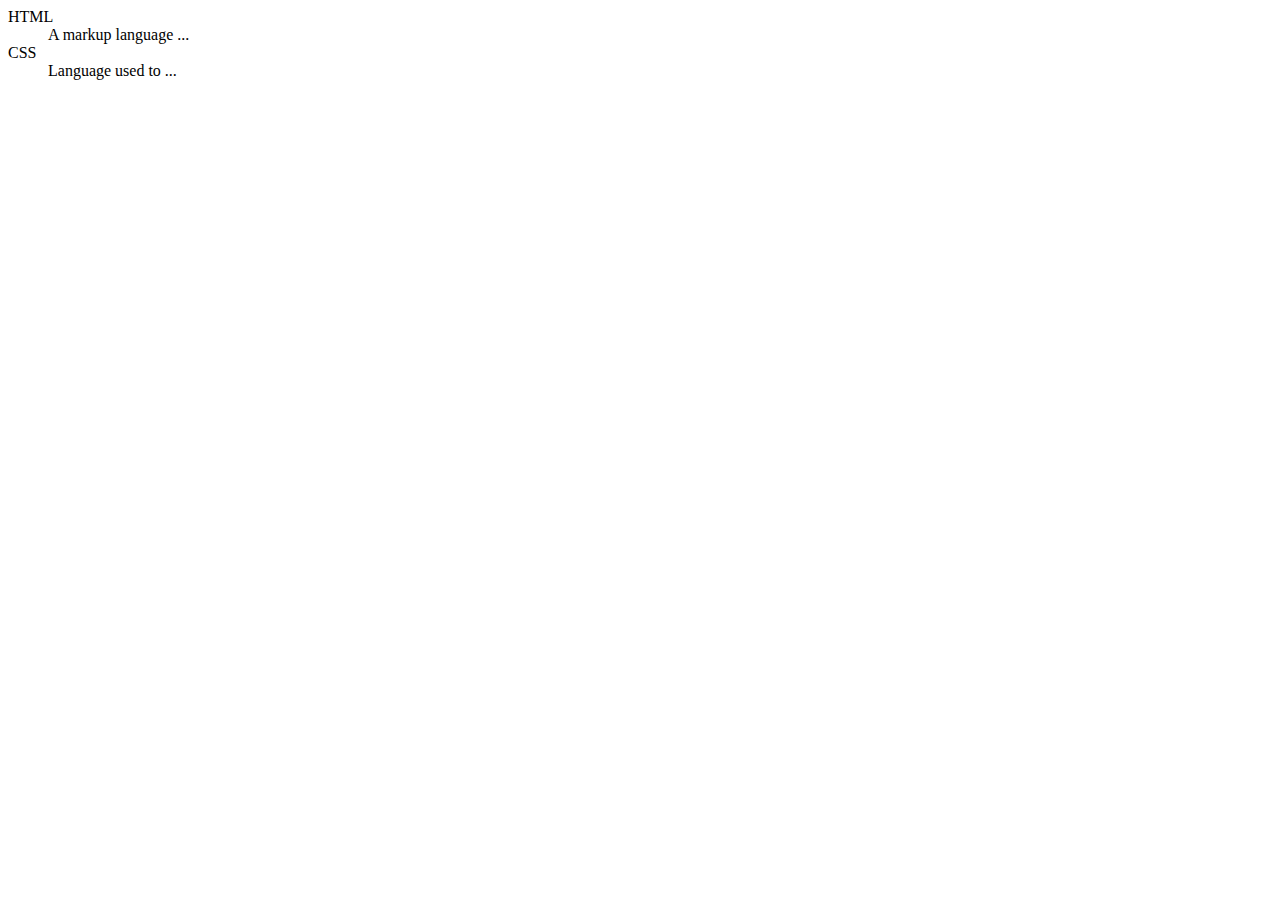
<file: Lab2/List.html>
<!DOCTYPE html>
<html lang="en">
<head>
    <meta charset="UTF-8">
    <meta http-equiv="X-UA-Compatible" content="IE=edge">
    <meta name="viewport" content="width=device-width, initial-scale=1.0">
    <title>Document</title>
</head>
<body>
    <d1>
        <dt>HTML</dt>
        <dd>A markup language ...</dd>
        <dt>CSS</dt>
        <dd>Language used to ...</dd>
    </d1>
</body>
</html>
</file>
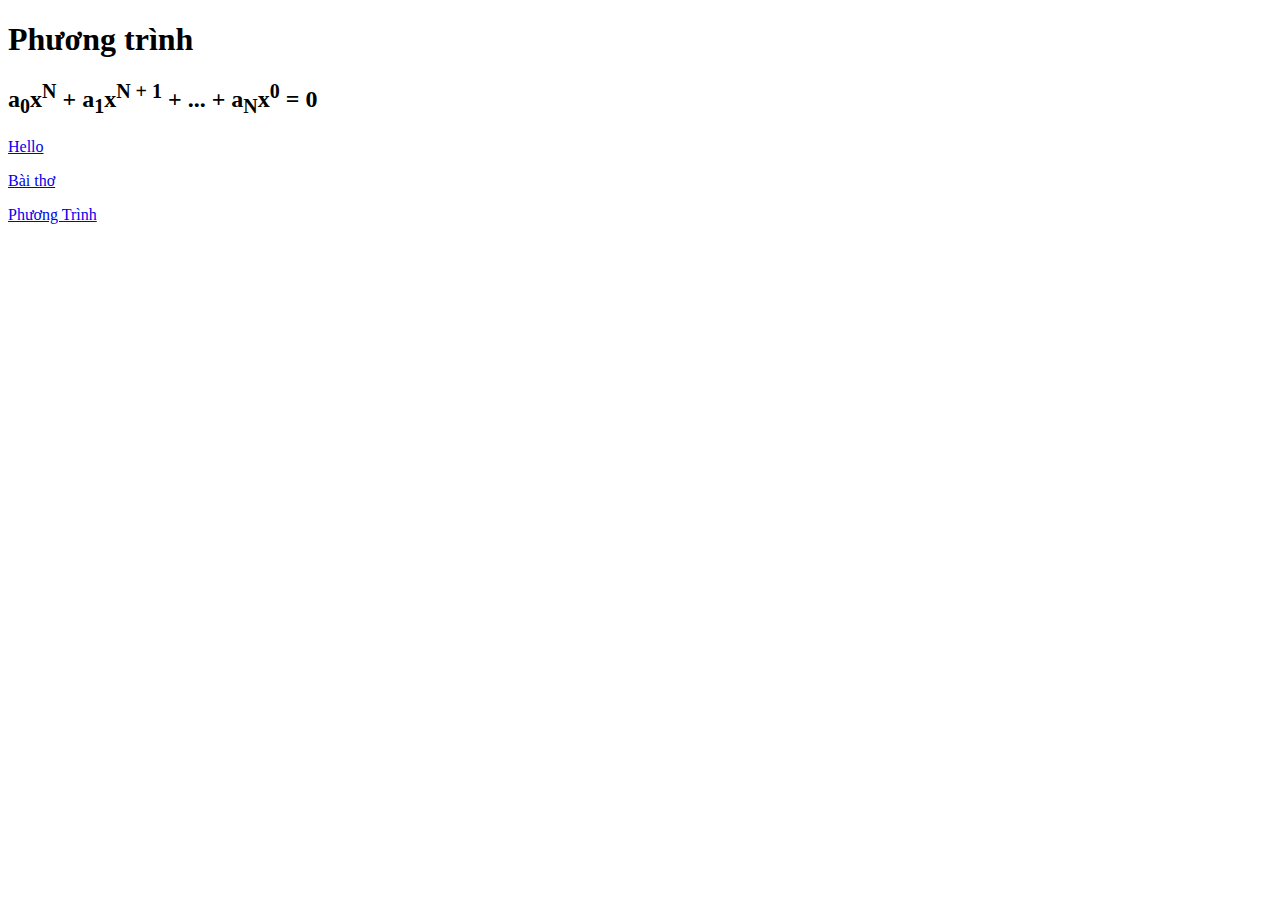
<file: Lab2/PhuongTrinh.html>
<!DOCTYPE html>
<html lang="en">
<head>
    <meta charset="UTF-8">
    <meta http-equiv="X-UA-Compatible" content="IE=edge">
    <meta name="viewport" content="width=device-width, initial-scale=1.0">
    <title>Hiepdeptrai1</title>
</head>
<body>
    <h1>Phương trình</h1>
    <h2>a<sub>0</sub>x<sup>N</sup> + a<sub>1</sub>x<sup>N + 1</sup> + ... + a<sub>N</sub>x<sup>0</sup> = 0</h2>
    <p><a href="Home.html">Hello</a></p>
    <p><a href="ThoTim.html">Bài thơ</a></p>
    <p><a href="PhuongTrinh.html">Phương Trình</a></p>
</body>
</html>
</file>
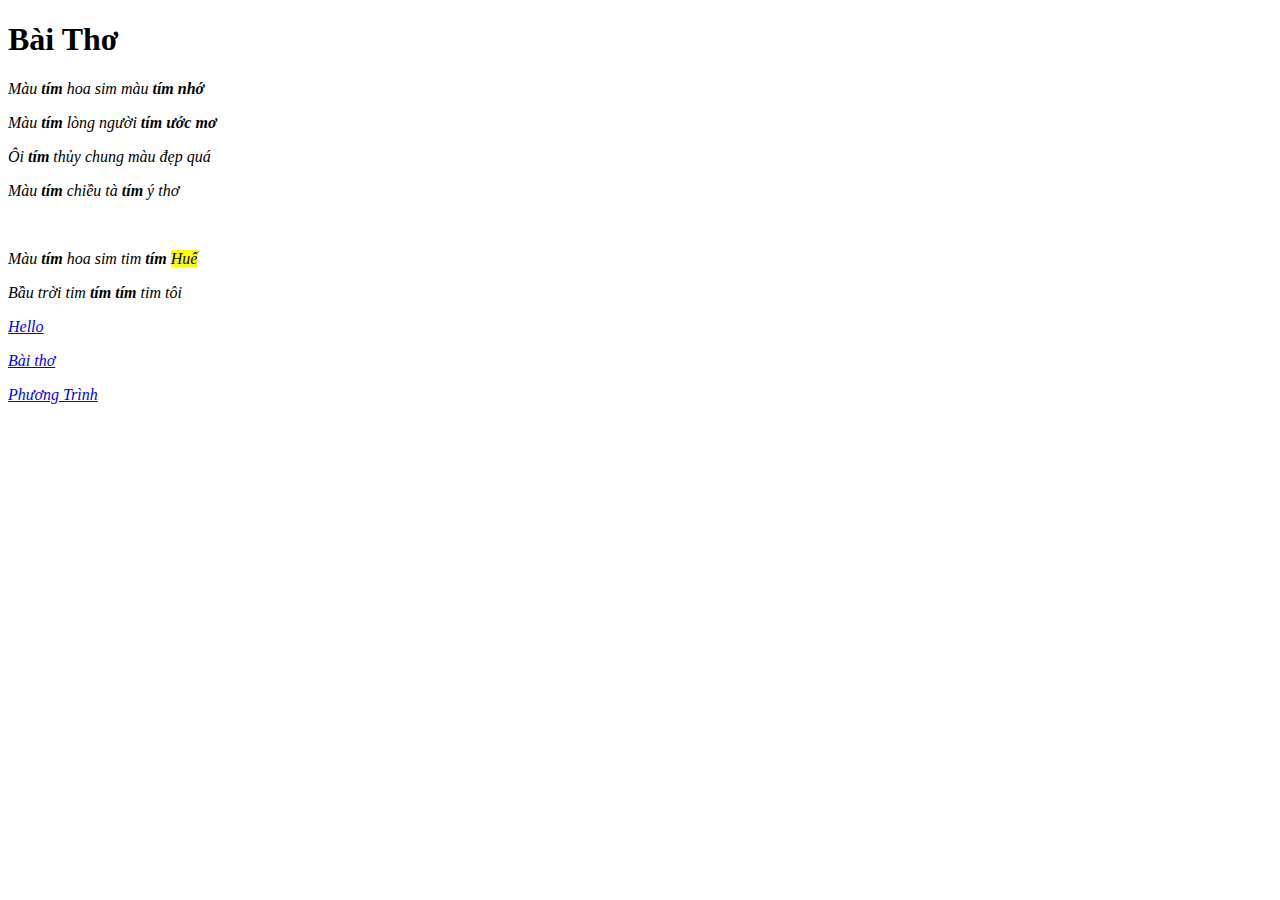
<file: Lab2/ThoTim.html>
<!DOCTYPE html>
<html lang="en">
<head>
    <meta charset="UTF-8">
    <meta http-equiv="X-UA-Compatible" content="IE=edge">
    <meta name="viewport" content="width=device-width, initial-scale=1.0">
    <title>Hiepdeptrai</title>
</head>
<body>
    <h1>Bài Thơ</h1>
    <p><em>Màu <strong>tím</strong> hoa sim màu <strong>tím nhớ</strong></em></p>
    <p><em>Màu <strong>tím </strong>lòng người <strong>tím ước mơ</strong></p>
    <p><em>Ôi <strong>tím</strong> thủy chung màu đẹp quá</em></p>    
    <p><em>Màu <strong>tím </strong>chiều tà <strong>tím </strong>ý thơ</em></p>
    <br>
    <p><em>Màu <strong>tím </strong>hoa sim tim <strong>tím </strong> <mark>Huế</mark></em></p>
    <p><em>Bầu trời tim <strong>tím tím </strong>tim tôi</em></p>
    <p><a href="Home.html">Hello</a></p>
    <p><a href="ThoTim.html">Bài thơ</a></p>
    <p><a href="PhuongTrinh.html">Phương Trình</a></p>
</body>
</html>
</file>
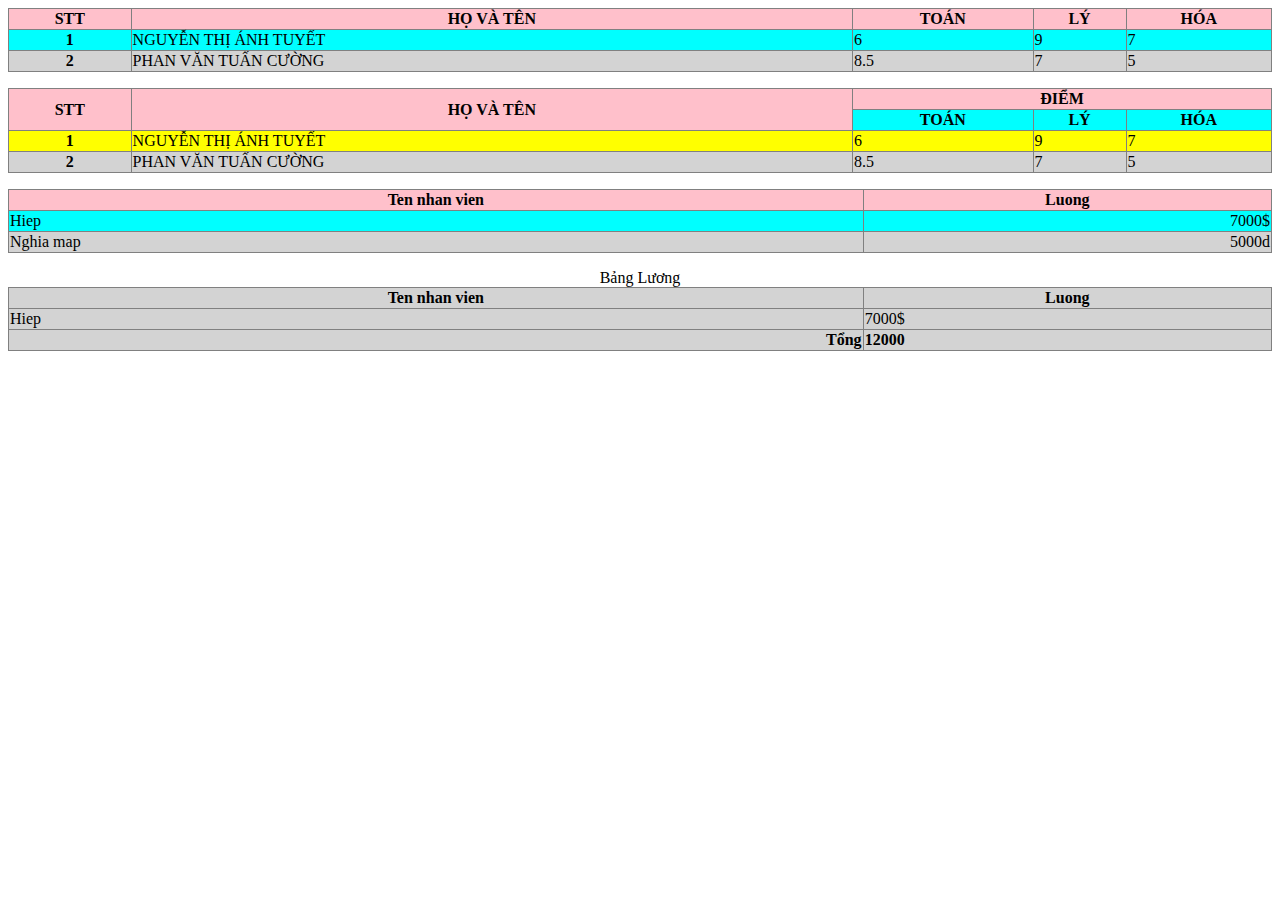
<file: table/table.html>
<!DOCTYPE html>
<html lang="en">
<head>
    <meta charset="UTF-8">
    <meta http-equiv="X-UA-Compatible" content="IE=edge">
    <meta name="viewport" content="width=device-width, initial-scale=1.0">
    <link rel="stylesheet" href="./table.css">
    <title>Document</title>
</head>
<body>
    <table border="1">
        <tr>
            <th>STT</th>
            <th>HỌ VÀ TÊN</th>
            <TH>TOÁN</TH>
            <th>LÝ</th>
            <TH>HÓA</TH>
        </tr>
        <tr>
            <TH>1</TH>
            <td>NGUYỄN THỊ ÁNH TUYẾT</td>
            <td>6</td>
            <TD>9</TD>
            <TD>7</TD>
        </tr>
        <tr>
            <TH>2</TH>
            <td>PHAN VĂN TUẤN CƯỜNG</td>
            <td>8.5</td>
            <TD>7</TD>
            <TD>5</TD>
        </tr>
    </table>
    
    <P></P>
    <P></P>

    <table border="1">
        <TR>
            <TH rowspan="2">STT</TH>
            <TH rowspan="2">HỌ VÀ TÊN</TH>
            <TH colspan="3">ĐIỂM</TH>
           
        </TR>
        <TR >
            <TH>TOÁN</TH>
            <TH>LÝ</TH>
            <TH>HÓA</TH>
        </TR>
        <TR>
            <TH>1</TH>
            <TD>NGUYỄN THỊ ÁNH TUYẾT</TD>
            <td>6</td>
            <TD>9</TD>
            <TD>7</TD>
            
        </TR>
        <TR>
            <TH>2</TH>
            <TD>PHAN VĂN TUẤN CƯỜNG</TD>
            <td>8.5</td>
            <TD>7</TD>
            <TD>5</TD>
        </TR>
    </table>
    
    <p></p>
    <P></P>

    <table border="1">
        <tr>
            <th>Ten nhan vien</th>
            <th>Luong</th>
        </tr>
        <tr>
            <td>Hiep</td>
            <td align="right">7000$</td>
        </tr>
        <tr>
            <td>Nghia map</td>
            <td align="right">5000d</td>
        </tr>
    </table>

    <p></p>
    <P></P>

    <table border="1">
        <caption>Bảng Lương</caption>
        <thread>
            <tr>
                <th>Ten nhan vien</th>
                <th>Luong</th>
            </tr>
        </thread>
        <tbody>
            <tr>
                <td>Hiep</td>
                <td>7000$</td>
            </tr>
        </tbody>
        <tfoot>
            <tr>
                <th align="right">Tổng</th>
                <th align="left">12000</th>
            </tr>
        </tfoot>

    </table>
</body>
</html>
</file>
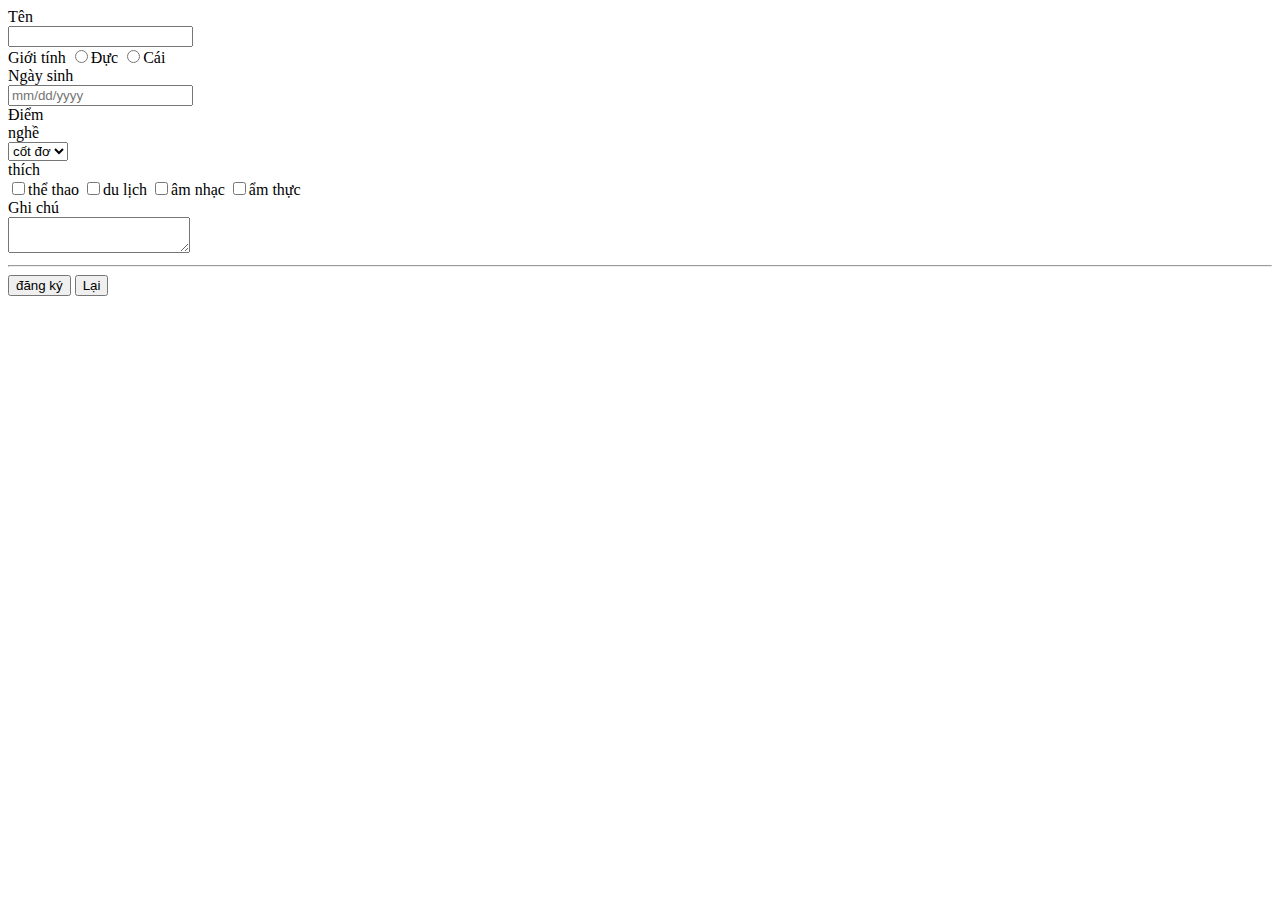
<file: .vscode/css/form/form.html>
<!DOCTYPE html>
<html lang="en">
<head>
    <meta charset="UTF-8">
    <meta http-equiv="X-UA-Compatible" content="IE=edge">
    <meta name="viewport" content="width=<device-width>, initial-scale=1.0">
    <title>Document</title>
</head>
<body>
    <form>
       <label>Tên</label><br />
       <input name="id" type="text" /><br />
       <label>Giới tính</label>
       <label><input name="Gender" type="radio">Đực</label>
       <label><input name="Gender" type="radio">Cái</label><br />
       <label>Ngày sinh</label><br />
       <input type="text" placeholder="mm/dd/yyyy" /><br />
       <label>Điểm</label><br />
       <label>nghề</label><br />
       <select>
        <option>cốt đơ</option>
        <option>tét tơ</option>
       </select> 
       <div>
        thích <br />
        <label><input name="Thể thao" type="checkbox" value="1">thể thao</label>
        <label><input name="Du lịch" type="checkbox" value="2">du lịch</label>
        <label><input name="Âm nhạc" type="checkbox" value="3">âm nhạc</label>
        <label><input name="Ẩm thực" type="checkbox" value="4">ẩm thực</label>
       </div>
       <label>Ghi chú</label><br />
       <textarea></textarea>
       <hr/>
       <button type="submit">đăng ký</button>
       <button type="reset">Lại</button>
    </form>
</body>
</html>
</file>
<file: table/table.css>
table {
    border-collapse: collapse;
    width: 100%;
}

tr:nth-child(2n+1){
    background-color: yellow;
}

tr:nth-child(2n){
    background-color: aqua;
}

tr:first-child{
    background-color: pink;
}

tr:last-child{
    background-color: lightgray;
}
</file>
